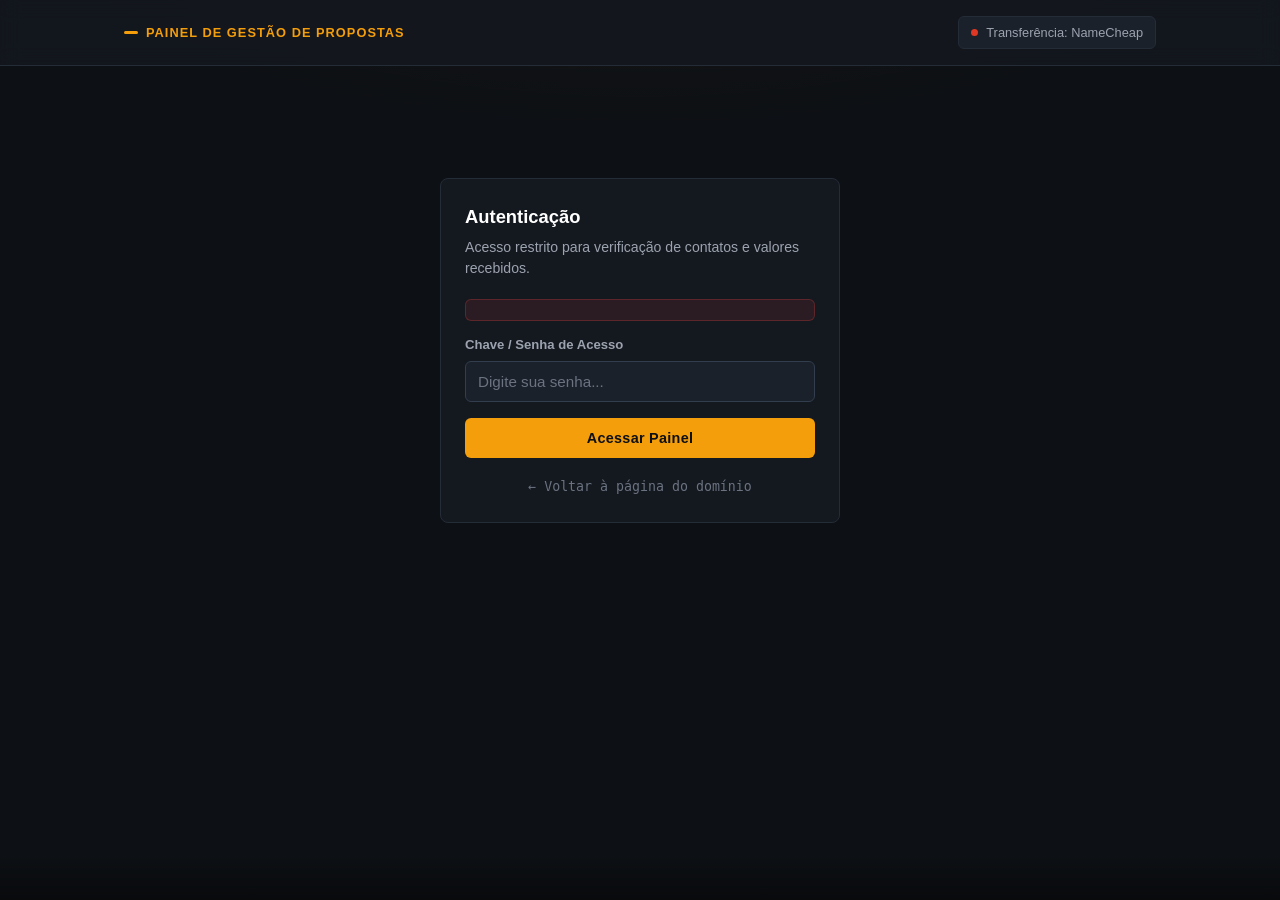
<file: admin.html>
<!DOCTYPE html>
<html lang="pt-BR">
<head>
    <meta charset="UTF-8">
    <meta name="viewport" content="width=device-width, initial-scale=1.0">
    <title>Painel Administrativo - Lances de Domínio</title>
    <link rel="stylesheet" href="style.css">
    <style>
        .admin-page {
            max-width: 1100px;
            margin: 32px auto;
            padding: 0 24px;
            width: 100%;
        }
        .admin-toolbar {
            display: flex;
            justify-content: space-between;
            align-items: center;
            margin-bottom: 20px;
            flex-wrap: wrap;
            gap: 12px;
        }
        .btn-secondary {
            background: var(--bg-surface-elevated);
            color: var(--text-main);
            border: 1px solid var(--border-strong);
            padding: 8px 14px;
            font-size: 0.85rem;
            border-radius: 6px;
            cursor: pointer;
            text-decoration: none;
        }
        .btn-secondary:hover {
            border-color: var(--text-muted);
        }
        .btn-danger {
            background: #991b1b;
            color: #ffffff;
            border: none;
            padding: 8px 14px;
            font-size: 0.85rem;
            border-radius: 6px;
            cursor: pointer;
        }
        .login-wrap {
            max-width: 400px;
            margin: 80px auto;
        }
        .data-table {
            width: 100%;
            border-collapse: collapse;
            font-size: 0.88rem;
        }
        .data-table th, .data-table td {
            padding: 12px 16px;
            border-bottom: 1px solid var(--border-subtle);
            text-align: left;
        }
        .data-table th {
            background: var(--bg-surface-elevated);
            color: var(--text-muted);
            font-size: 0.75rem;
            text-transform: uppercase;
            letter-spacing: 0.05em;
        }
        .data-table tr:hover td {
            background: rgba(255, 255, 255, 0.015);
        }
        .contact-link {
            color: #38bdf8;
            text-decoration: none;
            font-family: var(--font-mono);
            font-size: 0.83rem;
        }
        .contact-link:hover {
            text-decoration: underline;
        }
        .badge-highest {
            background: rgba(16, 185, 129, 0.15);
            color: #34d399;
            border: 1px solid rgba(16, 185, 129, 0.3);
            padding: 2px 6px;
            border-radius: 4px;
            font-size: 0.7rem;
            font-weight: 600;
            margin-left: 6px;
        }
    </style>
</head>
<body>

    <header class="site-header">
        <div class="header-inner">
            <span class="brand-label">Painel de Gestão de Propostas</span>
            <div class="registrar-badge">
                <span class="registrar-dot"></span>
                <span>Transferência: NameCheap</span>
            </div>
        </div>
    </header>

    <div class="admin-page">
        <!-- Tela de Autenticação -->
        <div id="loginView" class="card login-wrap">
            <h2 class="card-title" style="margin-bottom: 6px;">Autenticação</h2>
            <p class="card-description">Acesso restrito para verificação de contatos e valores recebidos.</p>
            
            <div id="loginAlert" class="notification error"></div>

            <form id="adminLoginForm">
                <div class="field" style="margin-bottom: 16px;">
                    <label for="adminPass">Chave / Senha de Acesso</label>
                    <input type="password" id="adminPass" required placeholder="Digite sua senha...">
                </div>
                <button type="submit" class="btn-primary">Acessar Painel</button>
            </form>
            <div style="margin-top: 16px; text-align: center;">
                <a href="index.html" class="contact-link" style="color: var(--text-subtle);">&larr; Voltar à página do domínio</a>
            </div>
        </div>

        <!-- Dashboard -->
        <div id="dashboardView" style="display: none;">
            <div class="admin-toolbar">
                <div>
                    <h2 class="card-title" style="font-size: 1.4rem;">Propostas Recebidas</h2>
                    <p style="color: var(--text-muted); font-size: 0.85rem;">Dados completos dos proponentes para contato e negociação.</p>
                </div>
                <div style="display: flex; gap: 8px;">
                    <a href="index.html" class="btn-secondary">Página Pública</a>
                    <button id="refreshBtn" class="btn-secondary">Atualizar</button>
                    <button id="logoutBtn" class="btn-danger">Sair</button>
                </div>
            </div>

            <div class="card" style="padding: 0; overflow-x: auto;">
                <table class="data-table">
                    <thead>
                        <tr>
                            <th>Valor</th>
                            <th>Nome Real</th>
                            <th>E-mail</th>
                            <th>WhatsApp</th>
                            <th>Data</th>
                            <th>Contato Direto</th>
                        </tr>
                    </thead>
                    <tbody id="adminBidsBody">
                        <tr>
                            <td colspan="6" style="text-align: center; color: var(--text-subtle); padding: 24px;">Carregando...</td>
                        </tr>
                    </tbody>
                </table>
            </div>
        </div>
    </div>

    <script>
        let authToken = sessionStorage.getItem("admin_token") || "";

        const loginView = document.getElementById("loginView");
        const dashboardView = document.getElementById("dashboardView");
        const loginForm = document.getElementById("adminLoginForm");
        const loginAlert = document.getElementById("loginAlert");
        const adminBidsBody = document.getElementById("adminBidsBody");
        const logoutBtn = document.getElementById("logoutBtn");
        const refreshBtn = document.getElementById("refreshBtn");

        if (authToken) {
            showDashboard();
        }

        loginForm.addEventListener("submit", async (e) => {
            e.preventDefault();
            const pass = document.getElementById("adminPass").value;
            loginAlert.style.display = "none";

            try {
                const res = await fetch("/api/admin/login", {
                    method: "POST",
                    headers: { "Content-Type": "application/json" },
                    body: JSON.stringify({ password: pass })
                });

                const data = await res.json();
                if (res.ok && data.success) {
                    authToken = pass;
                    sessionStorage.setItem("admin_token", pass);
                    showDashboard();
                } else {
                    loginAlert.textContent = data.error || "Senha incorreta.";
                    loginAlert.style.display = "block";
                }
            } catch (err) {
                loginAlert.textContent = "Falha ao autenticar com o servidor.";
                loginAlert.style.display = "block";
            }
        });

        logoutBtn.addEventListener("click", () => {
            sessionStorage.removeItem("admin_token");
            authToken = "";
            dashboardView.style.display = "none";
            loginView.style.display = "block";
        });

        refreshBtn.addEventListener("click", loadAdminBids);

        function showDashboard() {
            loginView.style.display = "none";
            dashboardView.style.display = "block";
            loadAdminBids();
        }

        async function loadAdminBids() {
            adminBidsBody.innerHTML = `<tr><td colspan="6" style="text-align: center; color: var(--text-subtle); padding: 24px;">Carregando propostas...</td></tr>`;
            try {
                const res = await fetch("/api/admin/bids", {
                    headers: { "X-Admin-Password": authToken }
                });

                if (res.status === 401) {
                    logoutBtn.click();
                    return;
                }

                const data = await res.json();
                renderBids(data.bids || []);
            } catch (err) {
                adminBidsBody.innerHTML = `<tr><td colspan="6" style="text-align: center; color: #f87171; padding: 24px;">Erro ao carregar propostas.</td></tr>`;
            }
        }

        function renderBids(bids) {
            if (bids.length === 0) {
                adminBidsBody.innerHTML = `<tr><td colspan="6" style="text-align: center; color: var(--text-subtle); padding: 32px;">Nenhum lance registrado até o momento.</td></tr>`;
                return;
            }

            adminBidsBody.innerHTML = bids.map((b, idx) => {
                const cleanPhone = b.whatsapp.replace(/\D/g, '');
                const waPhone = cleanPhone.startsWith('55') ? cleanPhone : `55${cleanPhone}`;
                const waUrl = `https://wa.me/${waPhone}?text=${encodeURIComponent(`Olá ${b.name}, estamos analisando sua proposta de R$ ${b.amount.toLocaleString('pt-BR', {minimumFractionDigits: 2})} pelo domínio. A transferência será realizada via NameCheap.`)}`;

                return `
                    <tr>
                        <td style="font-weight: 700; color: #ffffff; font-family: var(--font-mono);">
                            R$ ${b.amount.toLocaleString('pt-BR', { minimumFractionDigits: 2, maximumFractionDigits: 2 })}
                            ${idx === 0 ? '<span class="badge-highest">Maior Lance</span>' : ''}
                        </td>
                        <td><strong>${escapeHtml(b.name)}</strong></td>
                        <td><a href="mailto:${escapeHtml(b.email)}" class="contact-link">${escapeHtml(b.email)}</a></td>
                        <td><span style="font-family: var(--font-mono);">${escapeHtml(b.whatsapp)}</span></td>
                        <td style="color: var(--text-subtle); font-size: 0.8rem;">${escapeHtml(b.created_at)}</td>
                        <td>
                            <a href="${waUrl}" target="_blank" class="contact-link" style="color: #34d399; font-weight: 600;">Iniciar Conversa &rarr;</a>
                        </td>
                    </tr>
                `;
            }).join('');
        }

        function escapeHtml(str) {
            return String(str || '').replace(/[&<>"']/g, function(m) {
                return ({ '&': '&amp;', '<': '&lt;', '>': '&gt;', '"': '&quot;', "'": '&#39;' })[m];
            });
        }
    </script>
</body>
</html>
</file>
<file: style.css>
:root {
    --bg-page: #0d1014;
    --bg-surface: #14181f;
    --bg-surface-elevated: #1b212b;
    --border-subtle: #242c38;
    --border-strong: #323d4e;
    --text-main: #f3f4f6;
    --text-muted: #9ca3af;
    --text-subtle: #6b7280;
    
    /* Cores com tema de Asfalto e Pista */
    --accent: #f59e0b; /* Amarelo Faixa de Asfalto / Racing */
    --accent-hover: #d97706;
    --accent-glow: rgba(245, 158, 11, 0.12);
    --namecheap-orange: #de3723;
    --success: #10b981;
    
    --font-sans: -apple-system, BlinkMacSystemFont, "Segoe UI", Roboto, "Helvetica Neue", Arial, sans-serif;
    --font-mono: ui-monospace, SFMono-Regular, Menlo, Monaco, Consolas, monospace;
}

* {
    margin: 0;
    padding: 0;
    box-sizing: border-box;
}

body {
    background-color: var(--bg-page);
    color: var(--text-main);
    font-family: var(--font-sans);
    line-height: 1.5;
    -webkit-font-smoothing: antialiased;
    min-height: 100vh;
    display: flex;
    flex-direction: column;
    background-image: 
        radial-gradient(ellipse 80% 50% at 50% -20%, rgba(245, 158, 11, 0.05), transparent 70%),
        linear-gradient(to bottom, transparent 95%, rgba(0,0,0,0.4) 100%);
}

/* Header Corporativo / Institucional */
.site-header {
    border-bottom: 1px solid var(--border-subtle);
    background-color: rgba(20, 24, 31, 0.85);
    backdrop-filter: blur(10px);
}

.header-inner {
    max-width: 1080px;
    margin: 0 auto;
    padding: 16px 24px;
    display: flex;
    justify-content: space-between;
    align-items: center;
}

.brand-label {
    font-size: 0.8rem;
    font-weight: 700;
    letter-spacing: 0.08em;
    text-transform: uppercase;
    color: var(--accent);
    display: flex;
    align-items: center;
    gap: 8px;
}

.brand-label::before {
    content: "";
    display: inline-block;
    width: 14px;
    height: 3px;
    background: var(--accent);
    border-radius: 2px;
}

.registrar-badge {
    display: inline-flex;
    align-items: center;
    gap: 8px;
    font-size: 0.8rem;
    color: var(--text-muted);
    background-color: var(--bg-surface-elevated);
    padding: 6px 12px;
    border-radius: 6px;
    border: 1px solid var(--border-subtle);
}

.registrar-dot {
    width: 7px;
    height: 7px;
    border-radius: 50%;
    background-color: var(--namecheap-orange);
}

/* Container Principal */
.page-container {
    max-width: 1080px;
    width: 100%;
    margin: 36px auto;
    padding: 0 24px;
    flex: 1;
}

/* Hero Section */
.hero-section {
    margin-bottom: 32px;
}

.status-pill {
    display: inline-block;
    font-size: 0.75rem;
    font-weight: 700;
    text-transform: uppercase;
    letter-spacing: 0.08em;
    color: var(--accent);
    background: var(--accent-glow);
    border: 1px solid rgba(245, 158, 11, 0.25);
    padding: 4px 10px;
    border-radius: 4px;
    margin-bottom: 14px;
}

.domain-headline {
    font-size: clamp(2.2rem, 5.5vw, 3.6rem);
    font-weight: 800;
    color: #ffffff;
    letter-spacing: -0.03em;
    margin-bottom: 10px;
    word-break: break-all;
}

.domain-headline .org-highlight {
    color: var(--accent);
}

.domain-subheadline {
    font-size: 1.05rem;
    color: var(--text-muted);
    max-width: 720px;
    line-height: 1.6;
}

/* Cards de Potencial / Casos de Uso do Domínio */
.use-cases-bar {
    display: grid;
    grid-template-columns: repeat(3, 1fr);
    gap: 16px;
    margin-bottom: 28px;
}

@media (max-width: 768px) {
    .use-cases-bar {
        grid-template-columns: 1fr;
    }
}

.use-case-item {
    background: var(--bg-surface);
    border: 1px solid var(--border-subtle);
    border-radius: 8px;
    padding: 16px 18px;
    border-top: 2px solid var(--border-strong);
}

.use-case-item:hover {
    border-top-color: var(--accent);
}

.use-case-title {
    font-size: 0.85rem;
    font-weight: 700;
    color: #ffffff;
    margin-bottom: 4px;
    text-transform: uppercase;
    letter-spacing: 0.03em;
}

.use-case-desc {
    font-size: 0.8rem;
    color: var(--text-subtle);
    line-height: 1.4;
}

/* Layout de Duas Colunas */
.main-grid {
    display: grid;
    grid-template-columns: 1.15fr 0.85fr;
    gap: 24px;
    align-items: start;
}

@media (max-width: 860px) {
    .main-grid {
        grid-template-columns: 1fr;
    }
}

/* Cards Institucionais */
.card {
    background: var(--bg-surface);
    border: 1px solid var(--border-subtle);
    border-radius: 8px;
    padding: 24px;
}

.card-title {
    font-size: 1.15rem;
    font-weight: 700;
    color: #ffffff;
    margin-bottom: 4px;
}

.card-description {
    font-size: 0.88rem;
    color: var(--text-muted);
    margin-bottom: 20px;
}

/* Tabela de Lances Atuais */
.bids-summary-bar {
    display: grid;
    grid-template-columns: 1fr 1fr;
    gap: 16px;
    background: var(--bg-surface-elevated);
    border: 1px solid var(--border-subtle);
    border-radius: 6px;
    padding: 14px 18px;
    margin-bottom: 20px;
}

.summary-col span.label {
    display: block;
    font-size: 0.75rem;
    text-transform: uppercase;
    color: var(--text-subtle);
    letter-spacing: 0.05em;
    font-weight: 600;
    margin-bottom: 2px;
}

.summary-col span.val {
    font-size: 1.35rem;
    font-weight: 700;
    color: #ffffff;
    font-family: var(--font-mono);
}

.summary-col span.val.highlight {
    color: var(--accent);
}

/* Formulário */
.form-grid {
    display: grid;
    grid-template-columns: 1fr 1fr;
    gap: 14px;
    margin-bottom: 14px;
}

@media (max-width: 540px) {
    .form-grid {
        grid-template-columns: 1fr;
    }
}

.field {
    display: flex;
    flex-direction: column;
    gap: 6px;
}

.field.full {
    grid-column: 1 / -1;
}

.field label {
    font-size: 0.82rem;
    font-weight: 600;
    color: var(--text-muted);
}

.field input {
    background: var(--bg-surface-elevated);
    border: 1px solid var(--border-strong);
    color: #ffffff;
    font-family: inherit;
    font-size: 0.95rem;
    padding: 11px 12px;
    border-radius: 6px;
    outline: none;
    transition: border-color 0.15s;
}

.field input:focus {
    border-color: var(--accent);
}

.field input::placeholder {
    color: var(--text-subtle);
}

.field-tip {
    font-size: 0.75rem;
    color: var(--text-subtle);
    margin-top: 2px;
}

/* Alertas */
.notification {
    padding: 10px 14px;
    border-radius: 6px;
    font-size: 0.85rem;
    margin-bottom: 14px;
    display: none;
}

.notification.success {
    display: block;
    background: rgba(16, 185, 129, 0.1);
    border: 1px solid rgba(16, 185, 129, 0.25);
    color: #34d399;
}

.notification.error {
    display: block;
    background: rgba(239, 68, 68, 0.1);
    border: 1px solid rgba(239, 68, 68, 0.25);
    color: #f87171;
}

/* Botões */
.btn-primary {
    background: var(--accent);
    color: #0d1014;
    border: none;
    padding: 12px 18px;
    font-size: 0.9rem;
    font-weight: 700;
    border-radius: 6px;
    cursor: pointer;
    width: 100%;
    transition: background-color 0.15s;
    letter-spacing: 0.02em;
}

.btn-primary:hover {
    background-color: var(--accent-hover);
}

.btn-primary:disabled {
    opacity: 0.6;
    cursor: not-allowed;
}

/* Coluna Lateral: Transferência NameCheap e Histórico */
.info-block {
    margin-bottom: 24px;
}

.transfer-box {
    border-left: 3px solid var(--namecheap-orange);
    background: var(--bg-surface-elevated);
    padding: 14px 16px;
    border-radius: 0 6px 6px 0;
    font-size: 0.85rem;
    color: var(--text-muted);
    line-height: 1.5;
}

.transfer-box strong {
    color: #ffffff;
}

.specs-list {
    list-style: none;
    font-size: 0.85rem;
    color: var(--text-muted);
    display: flex;
    flex-direction: column;
    gap: 10px;
    margin-top: 14px;
}

.specs-list li {
    display: flex;
    justify-content: space-between;
    padding-bottom: 8px;
    border-bottom: 1px solid var(--border-subtle);
}

.specs-list li span:last-child {
    color: #ffffff;
    font-family: var(--font-mono);
}

/* Histórico Ofuscado */
.log-table {
    width: 100%;
    border-collapse: collapse;
    font-size: 0.83rem;
    margin-top: 8px;
}

.log-table th {
    text-align: left;
    color: var(--text-subtle);
    font-weight: 500;
    padding-bottom: 8px;
    border-bottom: 1px solid var(--border-subtle);
}

.log-table td {
    padding: 8px 0;
    border-bottom: 1px solid var(--border-subtle);
    color: var(--text-muted);
}

.log-table td.amount {
    text-align: right;
    font-family: var(--font-mono);
    color: #ffffff;
    font-weight: 600;
}

.log-table td.bidder {
    font-family: var(--font-mono);
    letter-spacing: 0.05em;
}

/* Footer */
.site-footer {
    border-top: 1px solid var(--border-subtle);
    padding: 24px 0;
    margin-top: auto;
    background-color: var(--bg-surface);
}

.footer-inner {
    max-width: 1080px;
    margin: 0 auto;
    padding: 0 24px;
    display: flex;
    justify-content: space-between;
    align-items: center;
    font-size: 0.8rem;
    color: var(--text-subtle);
    flex-wrap: wrap;
    gap: 12px;
}

.footer-links a {
    color: var(--text-subtle);
    text-decoration: none;
    margin-left: 16px;
}

.footer-links a:hover {
    color: var(--text-muted);
}
</file>
